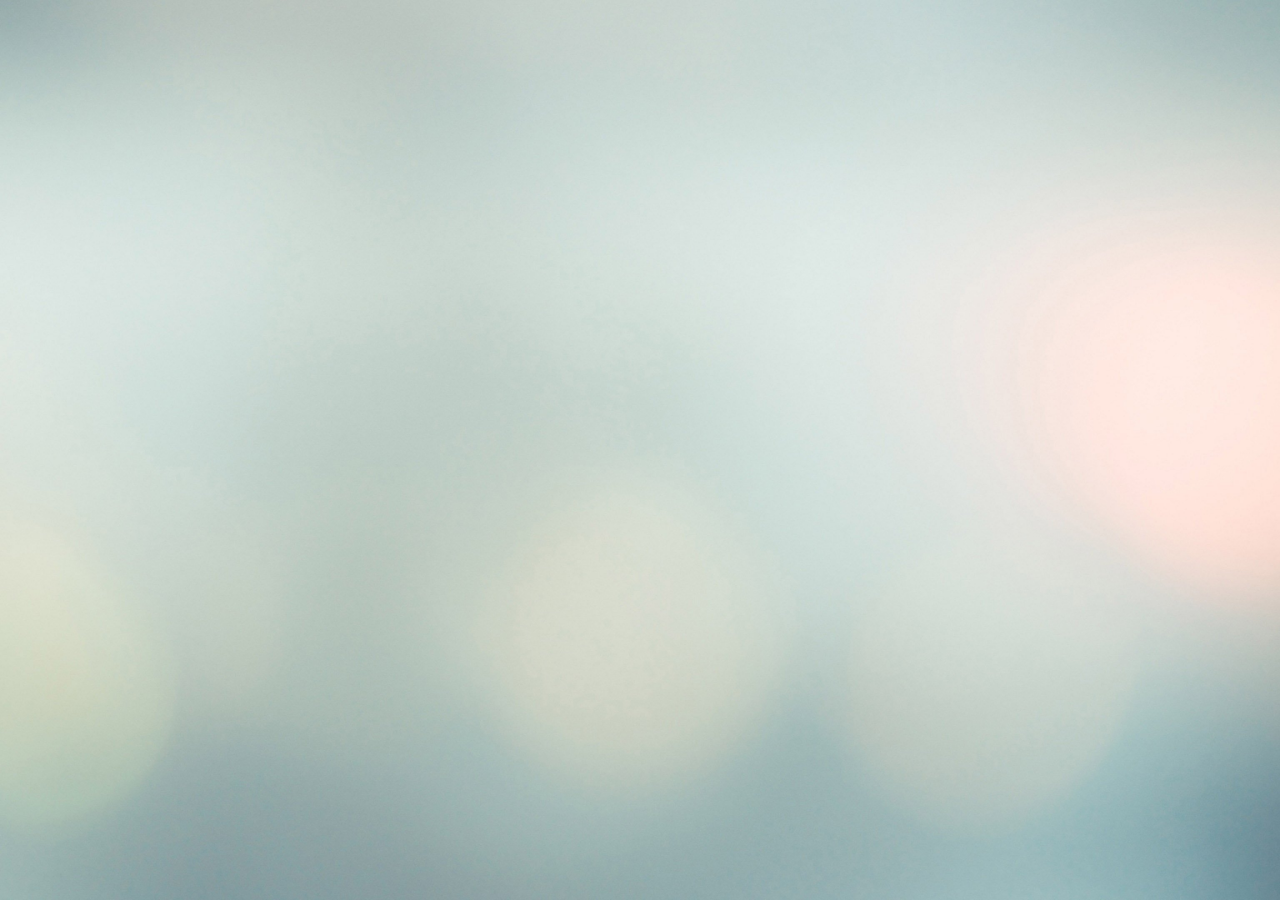
<file: index1.html>
<!DOCTYPE html>
<html lang="en">
  <head>
    <meta charset="UTF-8" />
    <meta name="viewport" content="width=device-width, initial-scale=1.0" />
    <meta http-equiv="X-UA-Compatible" content="ie=edge" />
    <title>Form site</title>
    <link rel="stylesheet" href="index.css" />
  </head>
  <body>
    <div class="form_signup">
      <header class="form_signup_title">SING UP</header>

      <form class="form_signup_main" method="POST" action="/login">
        <input
          class="form_signup_main_login"
          type="text"
          name="login"
          placeholder="Your login"
          minlength="3"
          required
        />

        <input
          class="form_signup_main_email"
          type="email"
          name="email"
          placeholder="Your e-mail"
          required
        />

        <input
          class="form_signup_main_password"
          type="password"
          name="password"
          placeholder="Password"
          minlength="5"
          maxlength="12"
          required
        />

        <input
          class="form_signup_main_password_repeat"
          type="password"
          name="passwordRepeat"
          placeholder="Repeat your password"
          minlength="5"
          maxlength="12"
          required
        />

        <button class="form_signup_main_button" type="submit">Sign up</button>
      </form>
      
      <footer class="form_language">

        <select class='form_language_choice'name="language">
          <option>english</option>
          <option>russian</option>
        </select>

      </footer>

    </div>
  </body>
</html>
</file>
<file: index.css>
:root {
  --ff-title: "Fraunces", serif;
  --ff-button: "Barlow", sans-serif;
}

body {
  background-image: url(src/image/BG1.jpg);
  background-repeat: no-repeat;
  background-position: center center;
  background-attachment: fixed;
  position: absolute;
  z-index: -1;
  top: 0;
  right: 0;
  bottom: 0;
  left: 0;
  background-size: cover;
  margin: 30px 5% 0 5%;
}
.form_signin-active {
  display: grid;
  grid-template-columns: 100%;
  grid-template-rows: 13% 64% 30%;
  border-radius: 10px;
}
.form_signin {
  display: none;
}

.form_signup {
  display: none;
}
.form_signup-active {
  display: grid;
  grid-template-columns: 100%;
  grid-template-rows: 10% 64% 10%;
  border-radius: 10px;
}

.form_signin_title,
.form_signup_title {
  background-color: rgb(107, 158, 160);
  border: solid 5px rgb(131, 179, 164);
  border-top-left-radius: 3px;
  border-top-right-radius: 3px;
  height: 40px;
  padding: 10px;
  text-align: center;
  font-size: 30px;
  color: white;
  font-family: var(--ff-title);
  font-weight: 900;
  letter-spacing: 3px;
}

.form_signin_main,
.form_signup_main {
  border: solid 5px rgb(131, 179, 164);
  display: flex;
  align-items: center;
  flex-direction: column;
}
.form_signup_main_FLN {
  margin: 30px 10px 2px 10px;
}

.hide {
  display: none;
}
.error {
  color: red;
  font-size: 0.8em;
  font-family: sans-serif;
  font-weight: 600;
}

input {
  outline: none;
  height: 60px;
  display: block;
  border-radius: 5px;
  border: solid 2px rgb(131, 179, 164);
  font-size: 25px;
  width: 90%;
}
.form_signin_main_login,
.form_signup_main_login {
  margin: 30px 10px 2px 10px;
}
.form_signup_main_login {
  margin-top: 0;
}
.form_signup_main_email,
.form_signup_main_password {
  margin: 0px 10px 2px 10px;
}
.form_signin_main_password,
.form_signup_main_password_repeat {
  margin: 0 10px 0 10px;
}

.form_signin_main_button,
.form_signup_main_button {
  height: 60px;
  background-color: rgb(107, 158, 160);
  color: white;
  font-weight: 900;
  font-size: 30px;
  font-family: var(--ff-button);
  border: solid 1px rgb(131, 179, 164);
  width: 90%;
  margin: 10px 0 20px 0;
  border-radius: 5px;
  width: 90%;
  cursor: pointer;
}

button:hover {
  background-image: none;
  background-color: rgb(29, 98, 100);
}

.footer,
.form_language {
  border: solid 5px rgb(131, 179, 164);
  display: flex;
  justify-content: center;
  flex-direction: column;
  align-items: center;
  height: 150px;
}

.footer_suggestion {
  text-align: center;
  margin: 5px;
  color: rgb(97, 151, 153);
  font-family: sans-serif;
  font-weight: bold;
  font-size: 15px;
  margin-top: 15px;
}

.footer_button {
  width: 70%;
  background-color: rgb(107, 158, 160);
  margin: 5px 0 25px 0;
  border: none;
  border-radius: 5px;
  display: flex;
  align-items: center;
  justify-content: center;
  cursor: pointer;
  color: white;
  font-weight: 900;
  height: 35px;
}

.footer_button-icon {
  width: 20px;
  height: 20px;
  margin-right: 5px;
}

a {
  text-decoration: none;
  color: white;
  font-family: var(--ff-button);
  font-weight: bold;
}
.form_language_choice {
  border: none;
  background-color: rgb(107, 158, 160);
  margin: 10px auto 10px auto;
  color: white;
  border-radius: 5px;
  width: 40%;
  text-align: center;
}
@media screen and (min-width: 500px) {
  body {
    margin: 10% 20% 0 20%;
  }
}
@media screen and (min-width: 640px) {
  body {
    margin: 10% 25% 0 25%;
  }
}
@media screen and (min-width: 800px) {
  body {
    margin: 10% 30% 0 30%;
  }
}
@media screen and (min-width: 1024px) {
  body {
    margin: 6% 35% 0 35%;
  }
}

.outputFormSignIn {
  font-size: 0.7rem;
  position: fixed;
  right: 10%;
  top: 20%;
  background-color: blanchedalmond;
  height: 40vh;
  color: rgb(107, 158, 160);
  display: flex;
  flex-direction: column;
}
.policy {
  color: rgb(107, 158, 160);
  font-family: var(--ff-button);
  margin-bottom: 0.5rem;
  margin-top: 10px;
}
.custom-checkbox {
  position: absolute;
  z-index: -1;
  opacity: 0;
}
.custom-checkbox + label {
  display: inline-flex;
  align-items: center;
  user-select: none;
}
.custom-checkbox + label::before {
  content: "";
  display: inline-block;
  width: 1em;
  height: 1em;
  flex-shrink: 0;
  flex-grow: 0;
  border: 2px solid rgb(107, 158, 160);
  border-radius: 0.25em;
  margin-right: 0.5em;
  background-repeat: no-repeat;
  background-position: center center;
  background-size: 50% 50%;
}
.custom-checkbox:checked + label::before {
  border-color: rgb(29, 98, 100);
  background-color: rgb(107, 158, 160);
  background-image: url("data:image/svg+xml,%3csvg xmlns='http://www.w3.org/2000/svg' viewBox='0 0 8 8'%3e%3cpath fill='%23fff' d='M6.564.75l-3.59 3.612-1.538-1.55L0 4.26 2.974 7.25 8 2.193z'/%3e%3c/svg%3e");
}
/* стили для активного состояния чекбокса (при нажатии на него) */
.custom-checkbox:not(:disabled):active + label::before {
  background-color: rgb(107, 158, 160);
  border-color: rgb(29, 98, 100);
}
/* стили для чекбокса, находящегося в состоянии disabled */
.custom-checkbox:disabled + label::before {
  background-color: #e9ecef;
}

.outputFormSignUp {
  font-size: 0.7rem;
  position: fixed;
  left: 10%;
  top: 20%;
  background-color: blanchedalmond;
  height: 40vh;
  color: rgb(107, 158, 160);
  display: flex;
  flex-direction: column;
}
</file>
